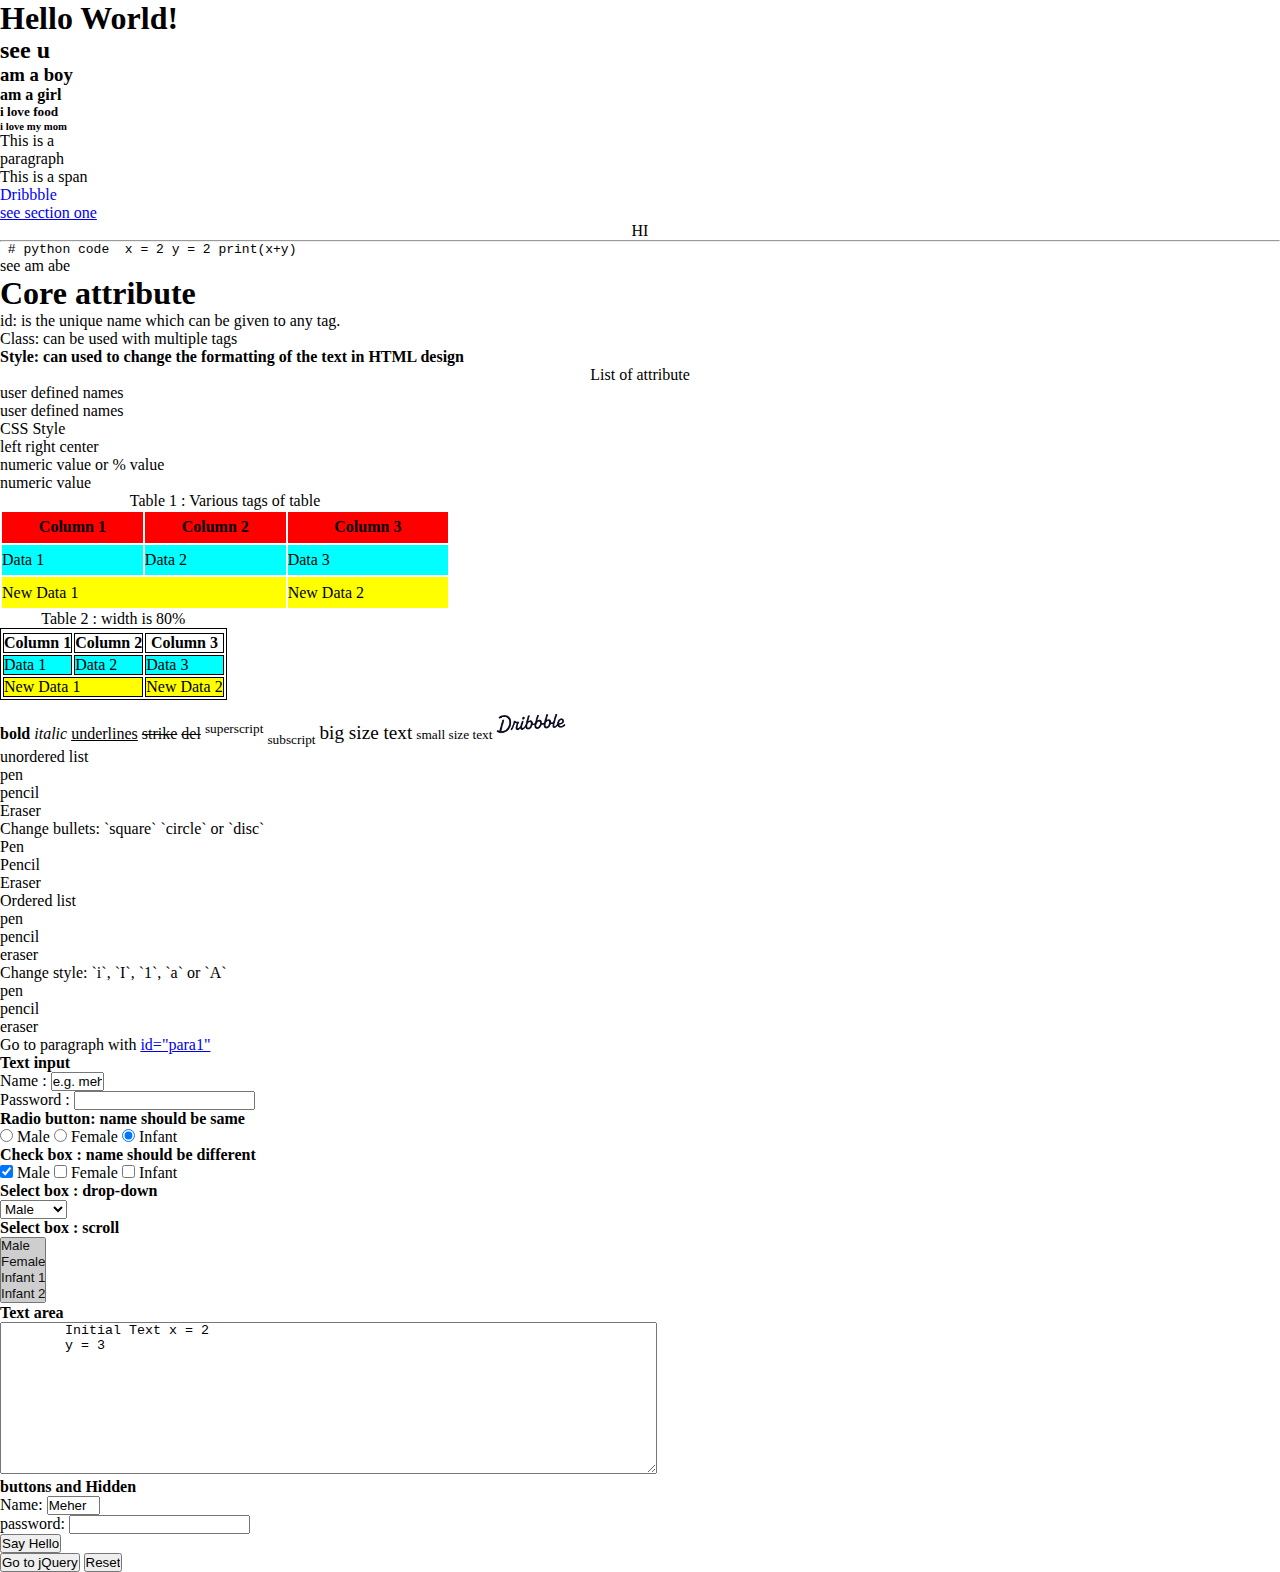
<file: index.html>
<!DOCTYPE html>
<html lang="en">
  <head>
    <link rel="stylesheet" href="index.css" />
    <meta charset="UTF-8" />
    <meta name="viewport" content="width=device-width, initial-scale=1.0" />
    <title>Document</title>
  </head>
  <body>
    <h1>Hello World!</h1>
    <h2>see u</h2>
    <h3>am a boy</h3>
    <h4>am a girl</h4>
    <h5>i love food</h5>
    <h6>i love my mom</h6>
    <p>
      This is a <br />
      paragraph
    </p>
    <span>This is a span</span>
    <div style="color: blue">Dribbble</div>
    <a href="index.css">see section one </a>
    <center>HI</center>
    <hr />
    <pre> # python code  x = 2 y = 2 print(x+y) </pre>
    <table>
      see am abe
    </table>
    <h1>Core attribute</h1>
    <p id="para1">id: is the unique name which can be given to any tag.</p>
    <span class="c_blue">Class: can be used with multiple tags</span>
    <p style="font-weight: bold">
      Style: can used to change the formatting of the text in HTML design
    </p>
    <center>List of attribute</center>
    <p id="dhg">user defined names</p>
    <p class="fkgi">user defined names</p>
    <p style="display: block">CSS Style</p>
    <p align="left">left right center</p>
    <p width="100%">numeric value or % value</p>
    <p height="199%">numeric value</p>
    <table class="table">
      <caption>
        Table 1 : Various tags of table
      </caption>
      <tr class="tet">
        <th>Column 1</th>
        <th>Column 2</th>
        <th>Column 3</th>
        <tr class="data">
          <td>Data 1</td>
          <td>Data 2</td>
          <td>Data 3</td>
          <tr class="txt">
            <td colspan="2">New Data 1</td>
            <td >New Data 2</td>
          </tr>
        </tr>
      </tr>
    </table>
    <table border="1" bordercolor="black">
      <caption>Table 2 : width is 80% </caption>
      <tr bgcolor="red">
      </tr>
      <th>Column 1 </th>
      <th>Column 2 </th>
      <th>Column 3 </th>
      <tr class="data">
        <td>Data 1</td>
        <td>Data 2</td>
        <td>Data 3</td>
        <tr class="txt">
          <td colspan="2">New Data 1</td>
          <td >New Data 2</td>
        </tr>
      </tr>
    </table>
    <b>bold</b>
    <i>italic</i>
    <u>underlines</u>
    <strike>strike</strike>
    <del>del</del>
    <sup>superscript</sup>
    <sub>subscript</sub>
    <big>big size text</big>
    <small>small size text</small>
    <img src="assets/Dribbble-Logo.png" alt="Dribbble logo" class="img">
    <ul>unordered list <li>pen</li><li>pencil</li><li>Eraser</li></ul>

    <ul type="circle" >Change bullets: `square` `circle` or `disc` 
      <li>Pen</li>
      <li>Pencil</li>
      <li>Eraser</li>
    </ul>
    <ol>Ordered list 
      <li>pen</li>
      <li>pencil</li>
      <li>eraser</li>
    </ol>
    <ol type="i">Change style: `i`, `I`, `1`, `a` or `A`
      <li>pen</li>
      <li>pencil</li>
      <li>eraser</li>
    </ol>
    <p>Go to paragraph with <a href="index.html">id="para1"</a></p>

    <form>
      <h4>Text input</h4>
      Name : <input type="text" name="user_name" size="4" value="e.g. meher21" maxlength="10">
      <br> Password : <input type="password" name="user_pass"> <br>
      <h4>Radio button: name should be same</h4>
      <input type="radio" name="r_gender"> Male
      <input type="radio" name="r_gender"> Female
      <input type="radio" name="r_gender" checked> Infant
      <h4>Check box : name should be different</h4>
      <input type="checkbox" name="c_male" checked> Male
      <input type="checkbox" name="c_female" > Female
      <input type="checkbox" name="c_infant" > Infant
      <h4>Select box : drop-down</h4>
      <select name="s_box">
        <option value="s_male">Male</option>
        <option value="s_female">Female</option>
        <option value="s_infant">Infant</option>
      </select>
      <h4>Select box : scroll</h4>
      <select name="s_box" size="4" multiple>
        <option value="s_male" selected>Male</option> 
        <option value="s_female" selected>Female</option>
        <option value="s_infant" selected>Infant 1</option>
        <option value="s_infant" selected>Infant 2</option>
        <option value="s_infant" selected>Infant 3</option>
      </select>
      <h4>Text area</h4>
      <textarea name="txt-data" rows="10" cols="80">
        Initial Text x = 2 
        y = 3

      </textarea>
    </form>
    <form method="get|post" action="index.html">
      <h4>buttons and Hidden</h4>
      Name: <input type="text" name="user_name" size="4" value="Meher" maxlength="16">
      <br>
      password: <input type="password" name="user_pass"  >
      <br>
      <input type="button" onclick="alert(`hello`)" name="b_alert" value="Say Hello">
      <br>
<input type="submit" name="b_submit" value="Go to jQuery">
<input type="reset" name="h_data" value="Reset">
<input type="hidden" name="h_data" value="html_tutorial">
    </form>
  </body
</html>
</file>
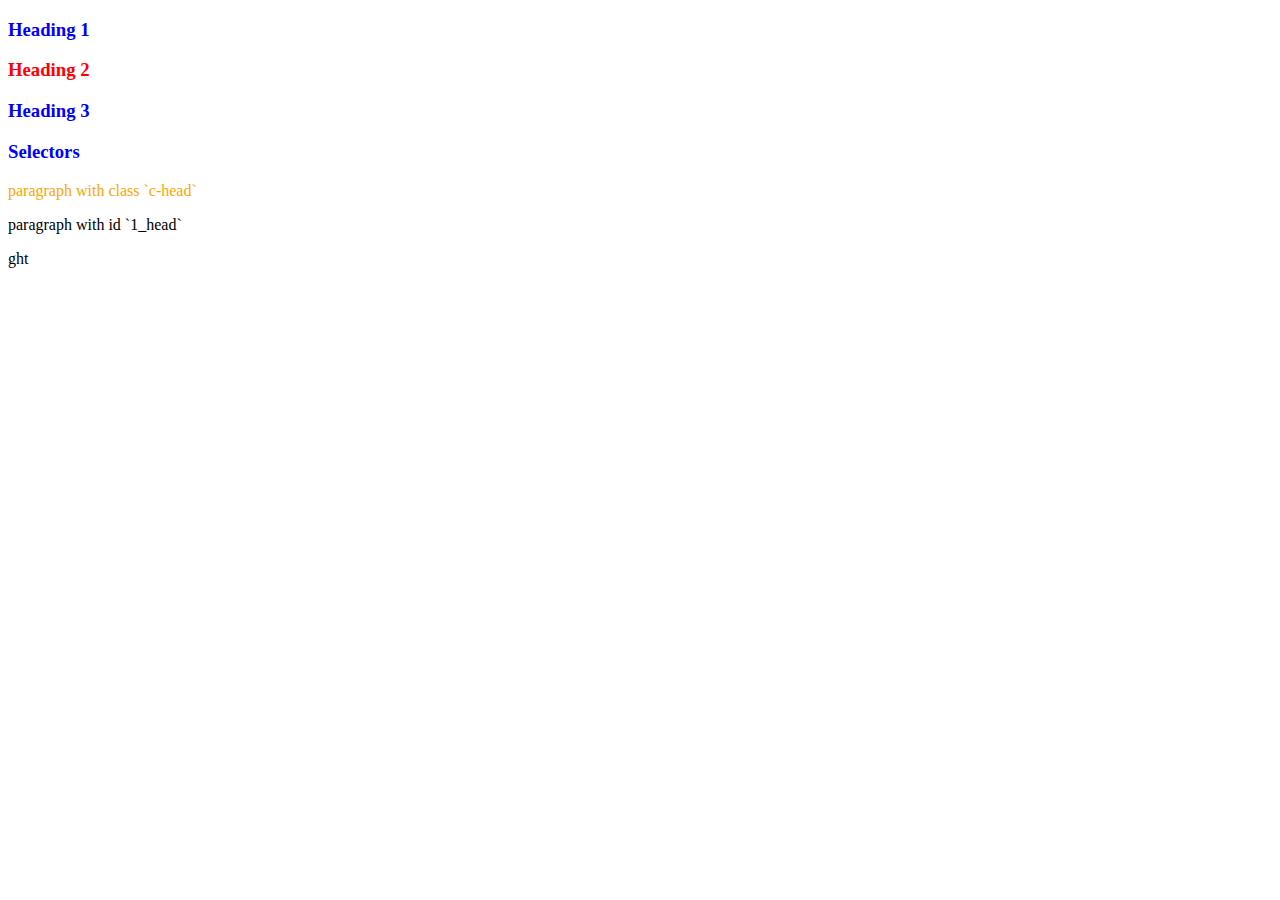
<file: css.html>
<!DOCTYPE html>
<html lang="en">
  <head>
    <link rel="stylesheet" href="css.css" />
    <meta charset="UTF-8" />
    <meta name="viewport" content="width=device-width, initial-scale=1.0" />
    <title>CSS Tutorial</title>
  </head>
  <body>
    <!-- CSS.html-->
     <!-- External css -->
    <h3 " class="h3_blue">Heading 1</h3>
    <h3 " class="h3_red">Heading 2</h3>
    <h3 ">Heading 3</h3>
    <h3>Selectors</h3>
    <p class="c_head">paragraph with class `c-head` </p>
    <p id="1_head">paragraph with id `1_head`</p>
    <!-- Hierachy -->
     ght
  </body>
</html>
</file>
<file: index.css>
* {
  margin: 0;
  padding: 0;
}

.table {
  border: 1;
  border-color: black;
  width: 450px;
  height: 100px;
}

.tet {
  background-color: red;
}

.data {
  background-color: cyan;
}

.txt {
  background-color: yellow;
}

.img {
  width: 70px;
}
</file>
<file: css.css>
h3.h3_blue {
  color: blue;
}
h3.h3_red {
  color: red;
}
/* element selection */
h3 {
  color: blue;
}
/* class selection */
.c_head {
  font-family: cursive;
  color: orange;
}
/* id selection */
#i_head {
  font-variant: small-caps;
  color: red;
}
</file>
